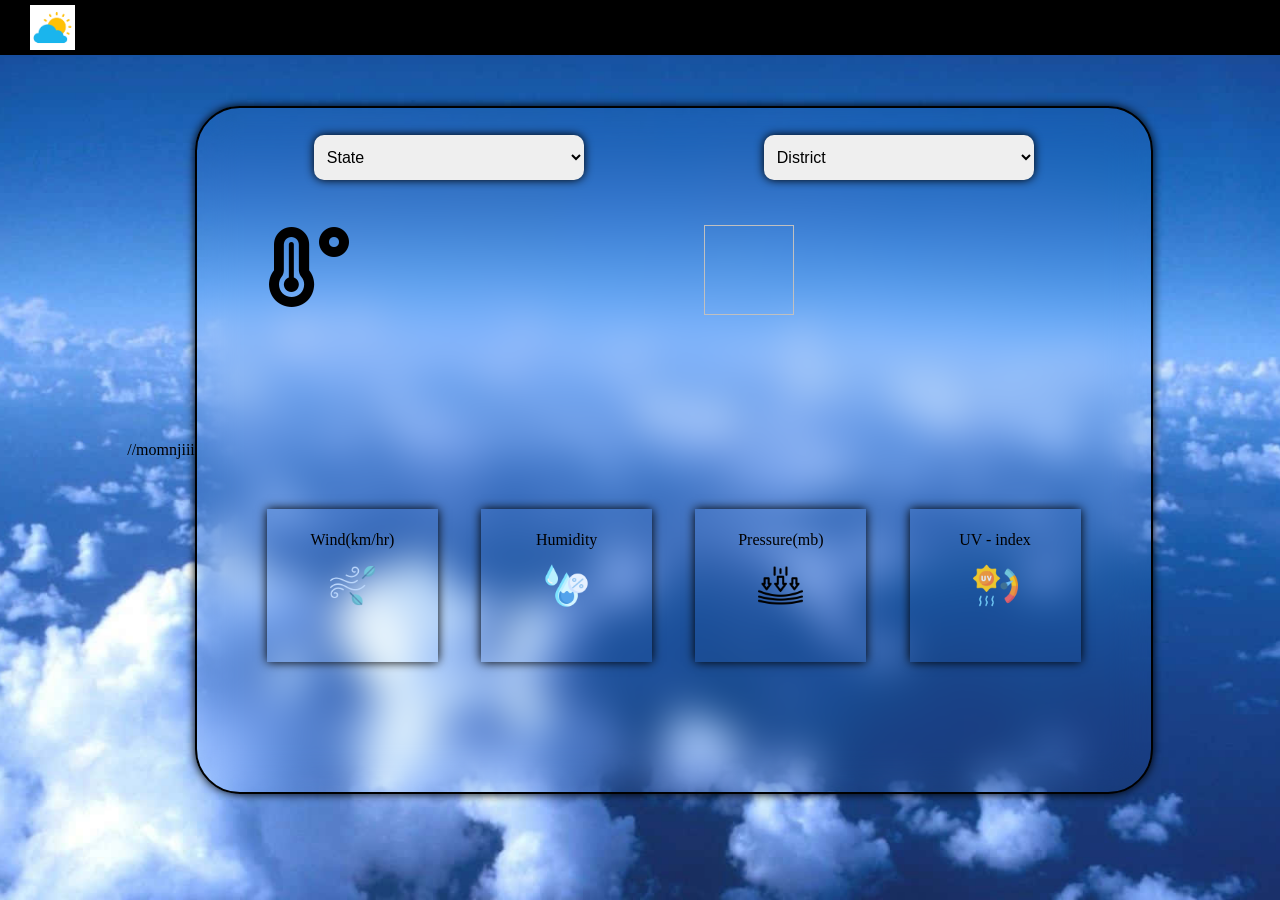
<file: Weather/index.html>
<!DOCTYPE html>
<html lang="en">
<head>
    <meta charset="UTF-8">
    <meta name="viewport" content="width=device-width, initial-scale=1.0">
    <title>Weather forcast</title>
    <link rel="stylesheet" href="style.css">
    <link rel="stylesheet" href="https://cdnjs.cloudflare.com/ajax/libs/font-awesome/6.6.0/css/all.min.css">
</head>
//momnjiii
<body>
    <div class="header">
        <div class="icon">
            <img src="weather.png" alt="">
        </div>
        <div class="sing_in">
            <p>Sing In</p>
        </div>
    </div>
    <div class="container">
        <div class="choose">
            <select class="state">
                <option value="state">State</option>
            </select>
            <select class="district">
                <option value="district">District</option>
            </select>
        </div>
        <div class="content">
            <div class="temperature">
                <p class="temp"></p>
                <p><i class="fa-solid fa-temperature-high"></i></p>
                <p style="color: black; size: 10cm;"></p>
            </div>
            <div class="condition">
                <p class="about"></p>
                <img class="icon"></img>
            </div>
        </div>
        <div class="info">
            <div class="wind group">
                <p class="heading">Wind(km/hr)</p>
                <img src="wind.png" alt="wind">
                <p class="speed"></p>
                <p style="color: black;"></p>
            </div>
            <div class="humidity group">
                <p class="heading">Humidity</p>
                <img src="air.png" alt="humidity">
                <p class="quantity"></p>
                <p style="color: black;"></p>
            </div>
            <div class="pressure group">
                <p class="heading">Pressure(mb)</p>
                <img src="resilience.png" alt="pressure">
                <p class="value"></p>
                <p style="color: black;"></p>
            </div>
            <div class="uv group">
                <p class="heading">UV - index</p>
                <img src="uv-index.png" alt="uv">
                <p class="result"></p>
                <p style="color: black;"></p>
            </div>
        </div>
        <div class="date">
            <p class="update"></p>
        </div>
    </div>
    <script src="state.js"></script>
    <script src="script.js"></script>
</body>
</html>
</file>
<file: Weather/style.css>
*{
    margin: 0;
    padding: 0;
}

body{
    color:black;
}

.header{
    background-color: black;
    height: 50px; 
    width: 100%;
    position: fixed;
    top: 0;
    display: flex;
    align-content: center;
    padding-top: 5px;
}

.icon{
    margin-left: 30px;
}

.sing_in{
    height: 30px;
    width: 100px;
    border-radius: 10px;
    border: 1px solid black;
    color: black;
    position: absolute;
    left: 90%;
    display: flex;
    align-content: center;
    justify-content: center;
    font-size: 17px;
    font-family: arial;
}

body{
    background-image: url(background.jpg);
    background-size: cover;
    background-position: center;
    display: flex;
    justify-content: center;
    align-items: center;
    min-height: 100vh;
}

.container{
    height: 70vmin;
    width: 100vmin;
    border: 2px solid black;
    box-shadow: 0px 0px 10px black;
    backdrop-filter: blur(20px);
    padding: 3vmin;
    border-radius: 5vmin;
}


.choose{
    width: 100%;
    height: 5vmin;
    display: flex;
    justify-content: space-around;
    align-items: center;
    align-items: center;
}

select{
    width: 30vmin;
    height: 5vmin;
    border-radius: 10px;
    border: none;
    font-size: 1rem;
    padding: 1vmin;
    box-shadow: 0px 0px 10px black;
    backdrop-filter: blur(20px);
    cursor: pointer;
}

.content{
    display: flex;
    justify-content: space-between;
    color: black;
    margin-left: 5vmin;
    margin-top: 5vmin;
    font-size: 5rem;
}

.temperature{
    display: flex;
    color: black;
    font-size: 5rem;
}

.condition{
    width: 50vmin;
    height: 25vmin;
    color: black;
    font-size: 5rem;
}

.info{
    height: 20vmin;
    width: 100%;
    display: flex;
    justify-content: space-evenly;
    align-items: center;
    color: black;
    margin-top: 5vmin;
    margin-bottom: 5vmin;
}

.group{
    width: 17vmin;
    height: 15vmin;
    box-shadow: 0px 0px 10px black;
    padding: 1vmin;
    font-size: 1rem;
    text-align: center;
}

.group p{
    margin: 1.5vmin;
}

.date{
    display: flex;
    justify-content: center;
    align-items: center;
    color: black;
    font-size: 1.5rem;
    margin: 10px 0 10px 0px;
}

img{
    height: 5vmin;
    width: 5vmin;
}

.icon{
    height: 10vmin;
    width: 10vmin;
}
</file>
